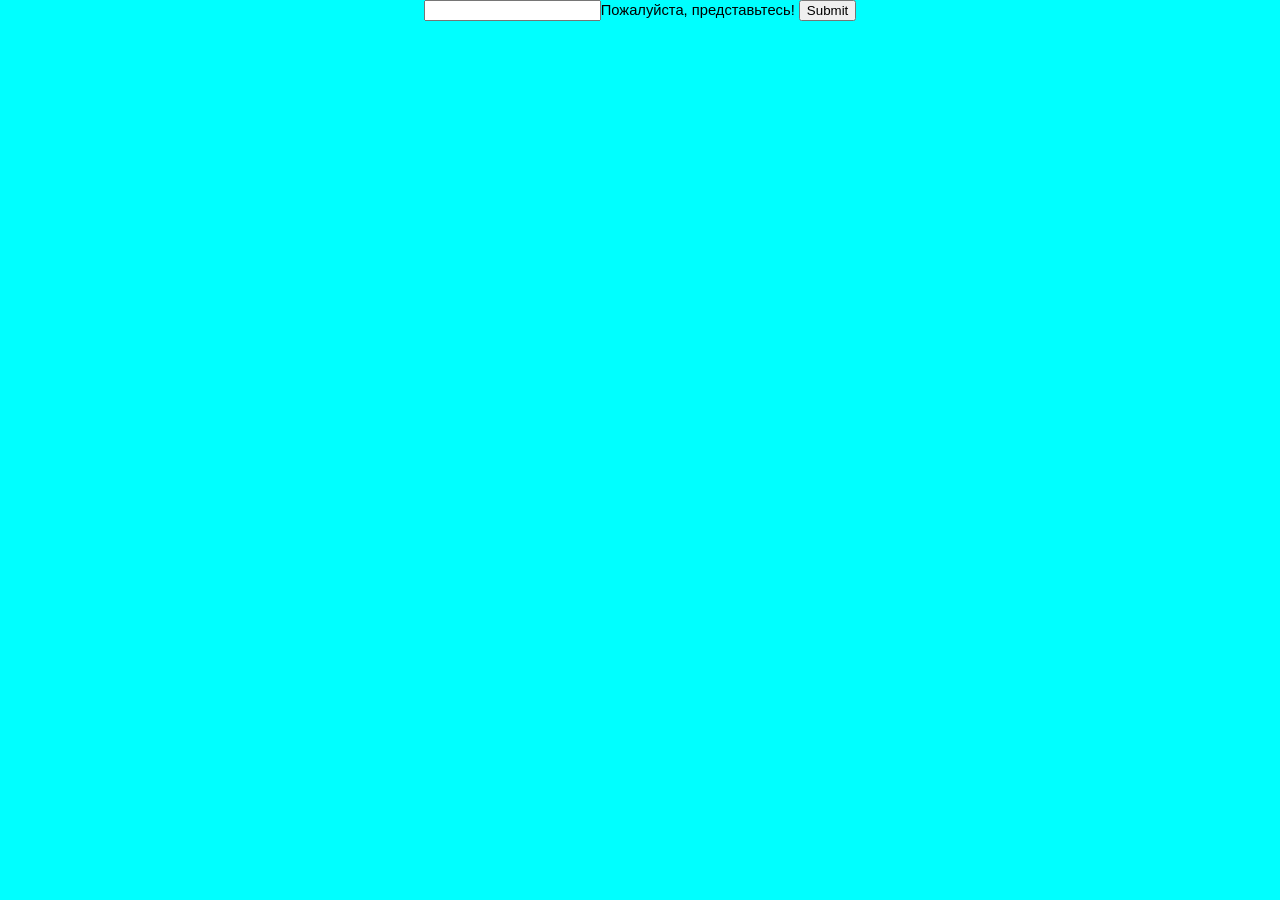
<file: index.html>
<!DOCTYPE html>
<meta charset="utf-8">
<head>
    <link rel="stylesheet" type="text/css" href="style.css">
</head>
<body>
<div class="question-box"> 
    <input type="text" id="name-input">Пожалуйста, представьтесь!</input>
    <input id="next-button-with-name" type="submit"></input>
</div>
<div class="question-box"> 
    <h2>Что было первым?</h2>
    <div class="choise-button">
        <input id="question_1_choise_1" name="question1" type="radio">
        <label for="question_1_choise_1">Первое</label>
    </div>
    
    <div class="choise-button">
        <input id="question_1_choise_2" name="question1" type="radio">
        <label for="question_1_choise_2">Второе</label>
    </div>

    <div class="choise-button">
        <input id="question_1_choise_3" name="question1" type="radio">
        <label for="question_1_choise_3">Третье</label>       
    </div>

    <input type="submit" class="submit-radiogroup-button">
</div>

<div class="question-box"> 
    <h2 class="question">Поводи немного мышкой. Нашел второй ответ?</h2>
    <div class="choise-button left down">
        <input id="question_2_choise_1" name="question2" type="radio">
        <label for="question_2_choise_1">Первое</label>
    </div>
    
    <div class="choise-button top right">
        <input id="question_2_choise_2" name="question2" type="radio">
        <label for="question_2_choise_2">Второе</label>
    </div>

    <div class="choise-button left center">
        <input id="question_2_choise_3" name="question2" type="radio">
        <label for="question_2_choise_3">Третье</label>       
    </div>

    <div class="choise-button left top">
        <input id="question_2_choise_4" name="question2" type="radio">
        <label for="question_2_choise_4">Четвертое</label>       
    </div>

    <div class="choise-button right center">
        <input id="question_2_choise_5" name="question2" type="radio">
        <label for="question_2_choise_5">Пятое</label>       
    </div>

    <div class="choise-button center">
        <input id="question_2_choise_6" name="question2" type="radio">
        <label for="question_2_choise_6">Шестое</label>       
    </div>

    <div class="choise-button right down">
        <input id="question_2_choise_7" name="question2" type="radio">
        <label for="question_2_choise_7">Восьмое</label>       
    </div>

    <div class="choise-button top">
        <input id="question_2_choise_8" name="question2" type="radio">
        <label for="question_2_choise_8">Девятое</label>       
    </div>

    <div class="choise-button down">
        <input id="question_2_choise_" name="question2" type="radio">
        <label for="question_2_choise_9">Седьмое</label>       
    </div>

    <input type="submit" class="submit-radiogroup-button">

</div>

<div class="question-box"> 
    <h2>Что было третьим?</h2>
    <div class="choise-button"> 
        <input id="question_3_choise_1" name="question3" type="radio">
        <label for="question_3_choise_1">Первое</label>
    </div>
    
    <div class="choise-button">
        <input id="question_3_choise_2" name="question3" type="radio">
        <label for="question_3_choise_2">Второе</label>
    </div>

    <div class="choise-button">
        <input id="question_3_choise_3" name="question3" type="radio">
        <label for="question_3_choise_3">Третье</label>       
    </div>

    <input type="submit" class="submit-radiogroup-button">
</div>

<div class="question-box">
    <textarea type="text" class="text-input"></textarea>
    <div>
        <label>Введите текст: <span class="answer">because Dudley was now having a tantrum and throwing his cereal at the
walls. "Little tyke," chortled Mr. Dursley as he left the house. He got
into his car and backed out of number four's drive.
It was on the corner of the street that he noticed the first sign of
something peculiar -- a cat reading a map. For a second, Mr. Dursley
didn't realize what he had seen -- then he jerked his head around to
look again. There was a tabby cat standing on the corner of Privet
Drive, but there wasn't a map in sight. What could he have been thinking
of? It must have been a trick of the light. Mr. Dursley blinked and
stared at the cat. It stared back. As Mr. Dursley drove around the
corner and up the road, he watched the cat in his mirror. It was now
reading the sign that said Privet Drive -- no, looking at the sign; cats
couldn't read maps or signs. Mr. Dursley gave himself a little shake and
put the cat out of his mind. As he drove toward town he thought of
nothing except a large order of drills he was hoping to get that day.
But on the edge of town, drills were driven out of his mind by something
else. As he sat in the usual morning traffic jam, he couldn't help
noticing that there seemed to be a lot of strangely dressed people
about. People in cloaks. Mr. Dursley couldn't bear people who dressed in
funny clothes -- the getups you saw on young people! He supposed this
was some stupid new fashion. He drummed his fingers on the steering
wheel and his eyes fell on a huddle of these weirdos standing quite
close by. They were whispering excitedly together. Mr. Dursley was
enraged to see that a couple of them weren't young at all; why, that man
had to be older than he was, and wearing an emerald-green cloak! The
nerve of him! But then it struck Mr. Dursley that this was probably some
silly stunt -- these people were obviously collecting for something...
yes, that would be it. The traffic moved on and a few minutes later, Mr.</span></label>
    </div>
    <input type="submit" class="submit-input-button">
</div>
<div class="question-box">
    <h1>Спасибо!</h1>
    <button id="btnExport">Жми</button>
</div>
</body>

<script src="jquery-3.2.1.min.js"></script>
<script src="script.js"></script>
</file>
<file: style.css>
body {
    margin: 0;
    display: flex;
    font: 0.92em/1.4 Arial, sans-serif;
    min-width: 780px;
    background: #0ff;
    color: #000;
    justify-content: center;
}

div .left {
    position: absolute;
    left: 0;
}

div .right {
    position: absolute;
    right: 20px;
}

div .top {
    position: absolute;
    top: 0;
}

div .down {
    position: absolute;
    bottom: 0;
}

div .center {
    position: absolute;
    top: 50%;
}

.question-box {
    display: none;
}

.question-box:first-child {
    display: block;
}

.submit-checkbox-button {
    margin-top: 20px;
}

.choise-button {
    margin-top: 10px;
    margin-left: 30px;
}

.submit-radiogroup-button {
    margin-left: 30px
}

textarea {
    height: 100px;
    width: 400px;
    resize: none;
}
</file>
